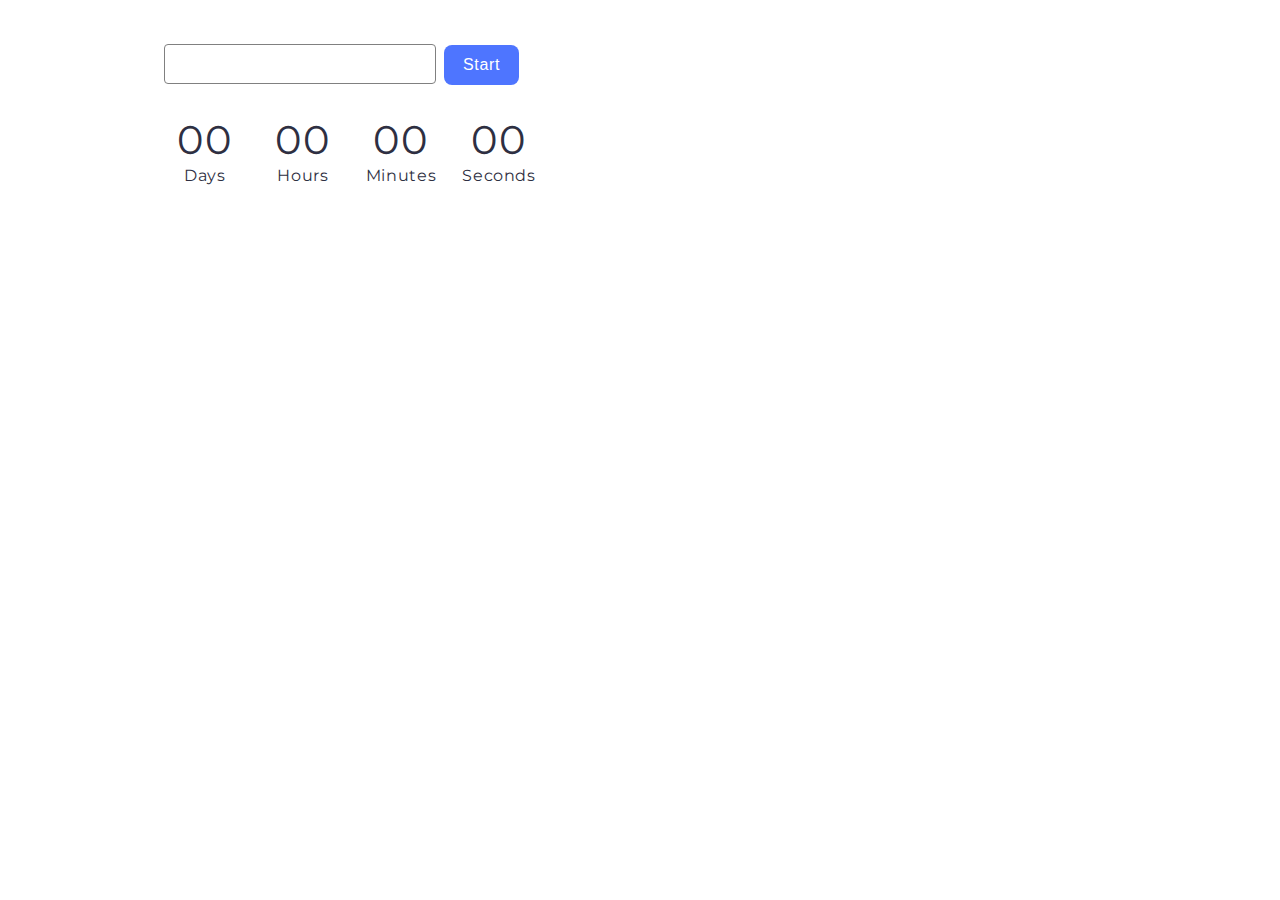
<file: src/1-timer.html>
<!DOCTYPE html>
<html lang="en">
  <head>
    <meta charset="UTF-8" />
    <meta http-equiv="X-UA-Compatible" content="IE=edge" />
    <meta name="viewport" content="width=device-width, initial-scale=1.0" />
    <title>1-timer</title>
    <link rel="stylesheet" href="./css/1-timer.css" />
    <link rel="preconnect" href="https://fonts.googleapis.com" />
    <link rel="preconnect" href="https://fonts.gstatic.com" crossorigin />
    <link
      href="https://fonts.googleapis.com/css2?family=Montserrat:wght@400;500;600&display=swap"
      rel="stylesheet"
    />
    <script type="module" src="./js/1-timer.js"></script>
  </head>
  <body>
    <input type="text" id="datetime-picker" />
    <button type="button" data-start>Start</button>

    <div class="timer">
      <div class="field">
        <span class="value" data-days>00</span>
        <span class="label">Days</span>
      </div>
      <div class="field">
        <span class="value" data-hours>00</span>
        <span class="label">Hours</span>
      </div>
      <div class="field">
        <span class="value" data-minutes>00</span>
        <span class="label">Minutes</span>
      </div>
      <div class="field">
        <span class="value" data-seconds>00</span>
        <span class="label">Seconds</span>
      </div>
    </div>
  </body>
</html>
</file>
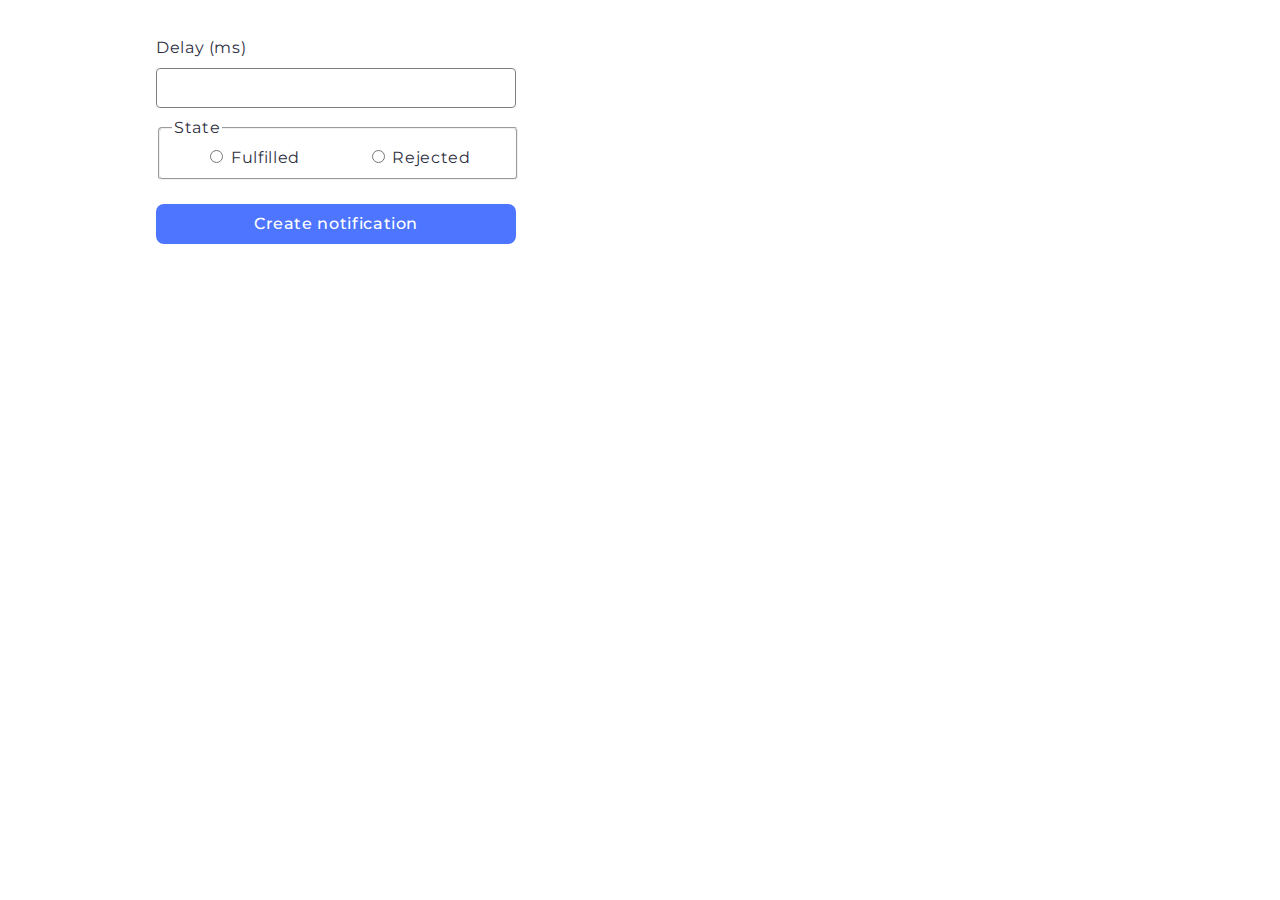
<file: src/2-snackbar.html>
<!DOCTYPE html>
<html lang="en">
  <head>
    <meta charset="UTF-8" />
    <meta http-equiv="X-UA-Compatible" content="IE=edge" />
    <meta name="viewport" content="width=device-width, initial-scale=1.0" />
    <title>2-snackbar</title>
    <link rel="stylesheet" href="./css/2-snackbar.css" />
    <link rel="preconnect" href="https://fonts.googleapis.com" />
    <link rel="preconnect" href="https://fonts.gstatic.com" crossorigin />
    <link
      href="https://fonts.googleapis.com/css2?family=Montserrat:wght@400;500;600&display=swap"
      rel="stylesheet"
    />
    <script type="module" src="./js/2-snackbar.js"></script>
  </head>
  <body>
    <form class="form">
      <label class="delay-item">
        Delay (ms)
        <input class="delay-number" type="number" name="delay" required />
      </label>

      <fieldset class="radio-button">
        <legend>State</legend>
        <label>
          <input type="radio" name="state" value="fulfilled" required />
          Fulfilled
        </label>
        <label>
          <input type="radio" name="state" value="rejected" required />
          Rejected
        </label>
      </fieldset>

      <button type="submit">Create notification</button>
    </form>
  </body>
</html>
</file>
<file: src/css/1-timer.css>
*,
*::before,
*::after {
  box-sizing: border-box;
}

body {
  font-family: 'Montserrat', sans-serif;
  color: #2e2f42;

  display: inline-table;
  text-align: left;
  flex-wrap: wrap;

  width: 1440px;
  height: 496px;
  padding: 36px 929px 316px 156px;
  flex-direction: column;
  align-items: flex-start;
  gap: 32px;
}
input {
  color: #2e2f42;
  font-family: Montserrat;
  font-size: 16px;
  font-weight: 400;
  line-height: 24px; /* 150% */
  letter-spacing: 0.64px;
  width: 272px;
  height: 40px;
  margin-right: 8px;
  margin-bottom: 32px;
  border-radius: 4px;
  background: #fff;
  border-radius: 4px;
  border: 1px solid #808080;
}
input:hover {
  border-radius: 4px;
  border: 1px solid #000;
}
input.active {
  border-radius: 4px;
  border: 1px solid #4e75ff;
}
input:disabled {
  color: #808080;
  border-radius: 4px;
  background: #fafafa;
}
button {
  display: inline-flex;
  padding: 8px 16px;
  justify-content: center;
  align-items: center;
  gap: 10px;
  border: none;
  color: #fff;
  width: 75px;
  height: 40px;
  font-size: 16px;
  font-weight: 500;
  line-height: 24px; /* 150% */
  letter-spacing: 0.64px;
  border-radius: 8px;
  background: #4e75ff;
}

button :hover {
  background: #6c8cff;
}
button:disabled {
  cursor: not-allowed;
  pointer-events: none;
  color: #989898;
  font-family: Montserrat;
  font-size: 16px;
  font-weight: 500;
  line-height: 24px; /* 150% */
  letter-spacing: 0.64px;
  border-radius: 8px;
  background: #cfcfcf;
}
.timer {
  color: #2e2f42;
  font-family: Montserrat;
  font-size: 40px;
  font-style: normal;
  font-weight: 400;
  line-height: 48px; /* 120% */
  letter-spacing: 1.6px;
  display: flex;

  justify-content: center;
  gap: 16px;
}
.field {
  width: 82px;
  height: 72px;

  display: flex;
  flex-direction: column;
  align-items: center;
  color: #2e2f42;
  font-family: Montserrat;
  font-size: 16px;
  font-style: normal;
  font-weight: 400;
  line-height: 24px; /* 150% */
  letter-spacing: 0.64px;
}

.value {
  color: #2e2f42;
  font-family: Montserrat;
  font-size: 40px;
  font-style: normal;
  font-weight: 400;
  line-height: 48px; /* 120% */
  letter-spacing: 1.6px;
}
.label {
  color: #2e2f42;
  font-family: Montserrat;
  font-size: 16px;
  font-style: normal;
  font-weight: 400;
  line-height: 24px; /* 150% */
}
</file>
<file: src/css/2-snackbar.css>
*,
*::before,
*::after {
  box-sizing: border-box;
}

body {
  color: #2e2f42;
  font-family: Montserrat;
  font-size: 16px;
  font-weight: 400;
  line-height: 24px; /* 150% */
  letter-spacing: 0.64px;
  display: flex;
  text-align: left;
  flex-wrap: wrap;
  margin-top: 36px;
  margin-left: 156px;
}

.delay-item {
  display: inline-flex;
  flex-direction: column;
  align-items: flex-start;
  gap: 8px;
  margin-bottom: 8px;
}
.delay-number {
  width: 360px;
  height: 40px;
  flex-shrink: 0;
  border-radius: 4px;
  border: 1px solid #808080;
}

.delay-number :hover {
  border-radius: 4px;
  border: 1px solid #000;
}
.delay-number.active {
  border-radius: 4px;
  border: 1px solid #4e75ff;
}

.radio-button {
  display: flex;
  justify-content: space-around;
  width: 360px;
  height: 64px;

  flex-shrink: 0;
  stroke-width: 1px;
  stroke: #808080;
  border-radius: 4px;
}
.radio-button :hover {
  stroke-width: 1px;
  stroke: #000;
}

button {
  display: flex;
  width: 360px;
  padding: 8px 16px;
  justify-content: center;
  align-items: center;
  gap: 10px;
  margin-top: 24px;
  color: #fff;
  font-family: Montserrat;
  font-size: 16px;
  font-weight: 500;
  line-height: 24px; /* 150% */
  letter-spacing: 0.64px;
  border: none;
  border-radius: 8px;
  background: #4e75ff;
}
button:hover {
  border-radius: 8px;
  background: #6c8cff;
}
</file>
